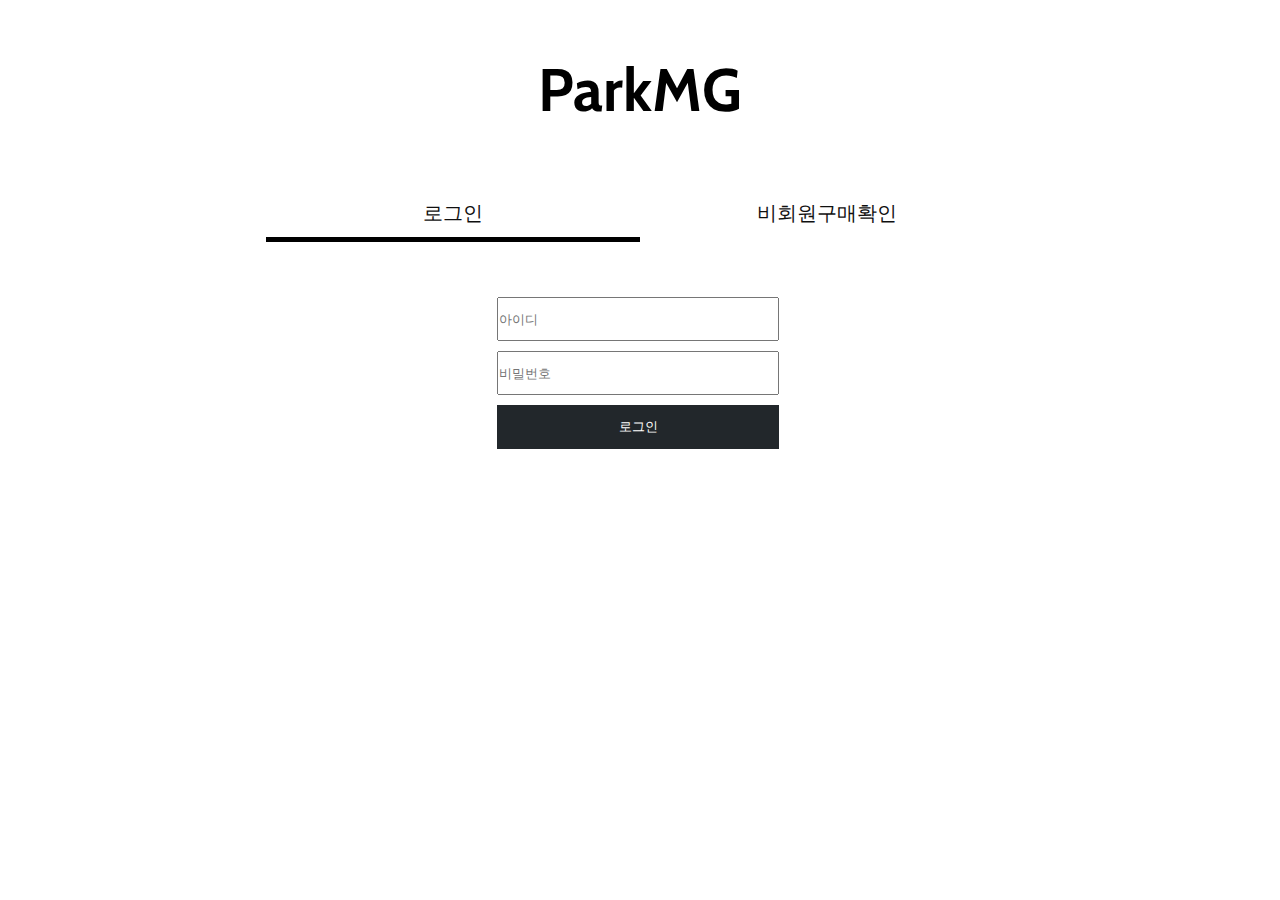
<file: parkLogin.html>
<!DOCTYPE html>
<html lang="en">
<head>
    <meta charset="UTF-8">
    <meta name="viewport" content="width=device-width, initial-scale=1.0">
    <title>Document</title>
    <link rel="stylesheet" href="parkLogin.css">
    <link href="https://fonts.googleapis.com/css2?family=Cabin&display=swap" rel="stylesheet">
</head>
<body>
    <div class="rrap">
        <header>ParkMG</header>
        <section id="contents">
            <div class="cont1">
                <div class="tab-menu">
                    <div class="tab-btn">
                        <ul>
                            <li class="active"><a href="#">로그인</a></li>
                            <li><a href="#">비회원구매확인</a></li>
                        </ul>
                    </div>
                    <div class="tab-cont">
                        <div class="tabcont1">
                            <input type="text" placeholder="아이디">
                            <input type="password" placeholder="비밀번호">
                            <button type="button">로그인</button>
                        </div>
                        <div class="tabcont2">
                            <div class="tabfirst">아이디</div><input type="text" placeholder="아이디">
                            <div class="tabfirst2">예약번호</div><input type="password" placeholder="예약번호">
                            <div class="tabfirst2">전화번호</div><input type="tel" placeholder="전화번호">
                            <button type="button">예약확인</button>
                        </div>
                    </div>
                </div>
            </div>
        </section>
    </div>

    <script src="https://ajax.googleapis.com/ajax/libs/jquery/1.12.4/jquery.min.js"></script>
    <script>
        var tabBtn = $(".tab-btn > ul > li");
        var tabCont = $(".tab-cont > div");

        tabCont.hide().eq(0).show();

        tabBtn.click(function(e){
            e.preventDefault();
            var terget = $(this);
            var index = terget.index();
            tabBtn.removeClass("active");
            terget.addClass("active");
            tabCont.css("display", "none");
            tabCont.eq(index).css("display", "block");
        });


    </script>


</body>
</html>
</file>
<file: parkLogin.css>
*{margin: 0; padding: 0; list-style: none; text-decoration: none;
    font-family: 'Cabin', sans-serif}
.rrap{width: 100%;}
header{width: 768px; height: 180px; 
    margin: 0 auto; text-align: center; line-height: 180px; font-size: 60px;
font-weight: bold;}
section{width:768px; height: 500px; margin: 0 auto;}


/* tab-manu */
.tab-menu{padding: 10px;}
.tab-menu{} .tab-btn ul{overflow: hidden;}
.tab-menu{} .tab-btn li{float: left; width: 50%; 
    text-align: center; font-size: 20px;}
.tab-menu{} .tab-btn li.active{border-bottom: 5px solid black;}
.tab-menu{} .tab-btn li a{color: rgb(15, 15, 15); padding: 10px; display: block;}
.tab-menu{} .tab-cont .tabcont1{height: 300px; padding: 50px 226px;}
.tab-menu{} .tab-cont .tabcont2{height: 300px; padding: 50px 226px;}


.tabcont1 input{width: 278px; height: 40px; margin: 5px;}
.tabcont1 button{width: 282px; height: 44px; margin: 5px; background: #22272b;
border: #22272b; color: white;}

.tabcont2 input{width: 207px; height: 40px; margin: 5px;}
.tabcont2 button{width: 282px; height: 44px; margin: 5px; background: #22272b;
    border: #22272b; color: white;}

.tabfirst{margin-right: 22px;}
.tabfirst2{margin-right: 6px;}
.tabcont2 >div{float: left;  height: 50px; line-height: 55px; }
</file>
